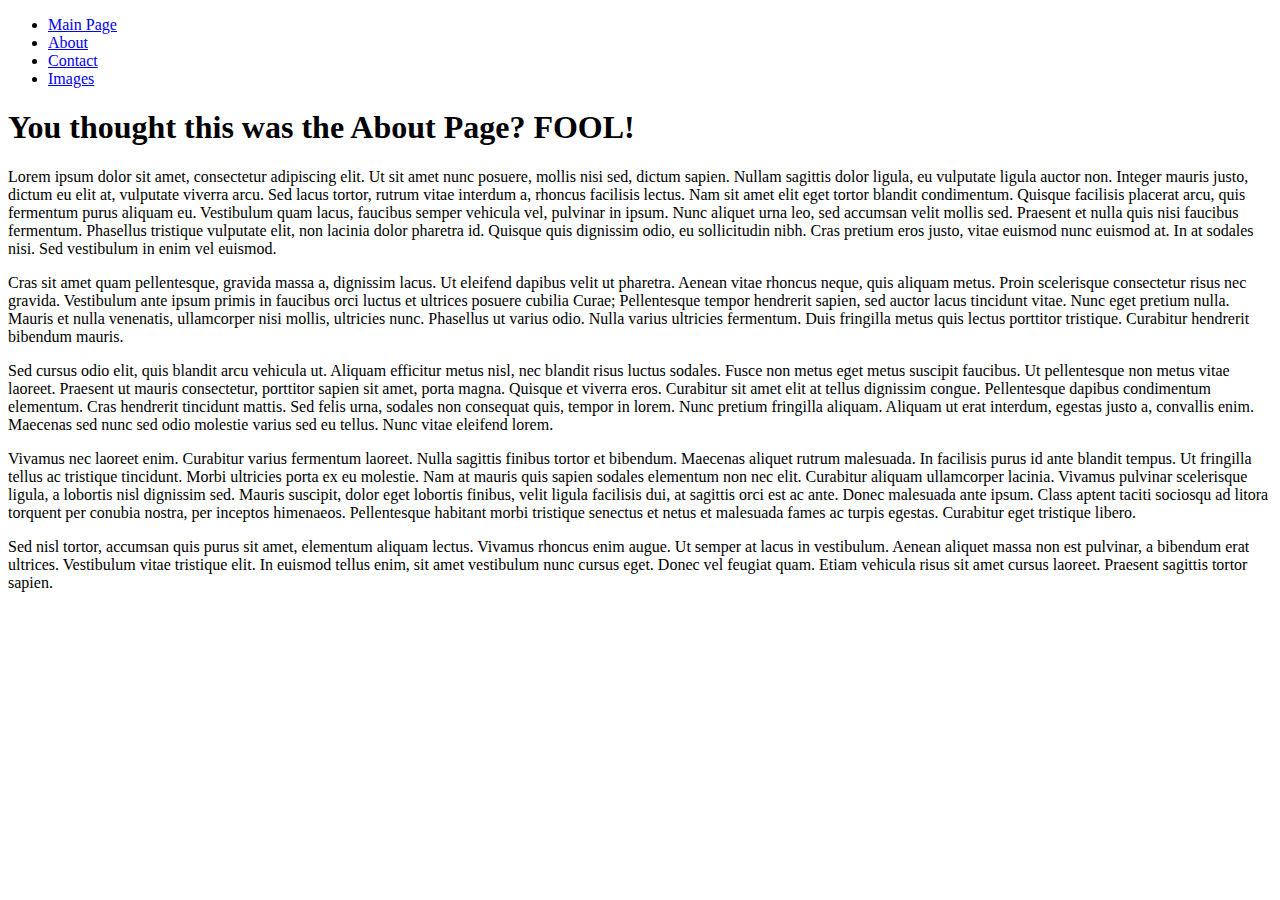
<file: about/index.html>
<!DOCTYPE html>
<html>

<head>
	<title>About</title>
</head>

<body>

	<nav id="main_nav">
		<ul>
			<li><a href="../">Main Page</a></li>
			<li><a href="../about">About</a></li>
			<li><a href="../contact">Contact</a></li>
			<li><a href="../images">Images</a></li>
		</ul>
	</nav>

	<h1>You thought this was the About Page? FOOL!</h1>
	
	<p>Lorem ipsum dolor sit amet, consectetur adipiscing elit. Ut sit amet nunc posuere, mollis nisi sed, dictum sapien. Nullam sagittis dolor ligula, eu vulputate ligula auctor non. Integer mauris justo, dictum eu elit at, vulputate viverra arcu. Sed lacus tortor, rutrum vitae interdum a, rhoncus facilisis lectus. Nam sit amet elit eget tortor blandit condimentum. Quisque facilisis placerat arcu, quis fermentum purus aliquam eu. Vestibulum quam lacus, faucibus semper vehicula vel, pulvinar in ipsum. Nunc aliquet urna leo, sed accumsan velit mollis sed. Praesent et nulla quis nisi faucibus fermentum. Phasellus tristique vulputate elit, non lacinia dolor pharetra id. Quisque quis dignissim odio, eu sollicitudin nibh. Cras pretium eros justo, vitae euismod nunc euismod at. In at sodales nisi. Sed vestibulum in enim vel euismod.</p>

	<p>Cras sit amet quam pellentesque, gravida massa a, dignissim lacus. Ut eleifend dapibus velit ut pharetra. Aenean vitae rhoncus neque, quis aliquam metus. Proin scelerisque consectetur risus nec gravida. Vestibulum ante ipsum primis in faucibus orci luctus et ultrices posuere cubilia Curae; Pellentesque tempor hendrerit sapien, sed auctor lacus tincidunt vitae. Nunc eget pretium nulla. Mauris et nulla venenatis, ullamcorper nisi mollis, ultricies nunc. Phasellus ut varius odio. Nulla varius ultricies fermentum. Duis fringilla metus quis lectus porttitor tristique. Curabitur hendrerit bibendum mauris.</p>

	<p>Sed cursus odio elit, quis blandit arcu vehicula ut. Aliquam efficitur metus nisl, nec blandit risus luctus sodales. Fusce non metus eget metus suscipit faucibus. Ut pellentesque non metus vitae laoreet. Praesent ut mauris consectetur, porttitor sapien sit amet, porta magna. Quisque et viverra eros. Curabitur sit amet elit at tellus dignissim congue. Pellentesque dapibus condimentum elementum. Cras hendrerit tincidunt mattis. Sed felis urna, sodales non consequat quis, tempor in lorem. Nunc pretium fringilla aliquam. Aliquam ut erat interdum, egestas justo a, convallis enim. Maecenas sed nunc sed odio molestie varius sed eu tellus. Nunc vitae eleifend lorem.</p>

	<p>Vivamus nec laoreet enim. Curabitur varius fermentum laoreet. Nulla sagittis finibus tortor et bibendum. Maecenas aliquet rutrum malesuada. In facilisis purus id ante blandit tempus. Ut fringilla tellus ac tristique tincidunt. Morbi ultricies porta ex eu molestie. Nam at mauris quis sapien sodales elementum non nec elit. Curabitur aliquam ullamcorper lacinia. Vivamus pulvinar scelerisque ligula, a lobortis nisl dignissim sed. Mauris suscipit, dolor eget lobortis finibus, velit ligula facilisis dui, at sagittis orci est ac ante. Donec malesuada ante ipsum. Class aptent taciti sociosqu ad litora torquent per conubia nostra, per inceptos himenaeos. Pellentesque habitant morbi tristique senectus et netus et malesuada fames ac turpis egestas. Curabitur eget tristique libero.</p>

	<p>Sed nisl tortor, accumsan quis purus sit amet, elementum aliquam lectus. Vivamus rhoncus enim augue. Ut semper at lacus in vestibulum. Aenean aliquet massa non est pulvinar, a bibendum erat ultrices. Vestibulum vitae tristique elit. In euismod tellus enim, sit amet vestibulum nunc cursus eget. Donec vel feugiat quam. Etiam vehicula risus sit amet cursus laoreet. Praesent sagittis tortor sapien.</p>

</body>
</file>
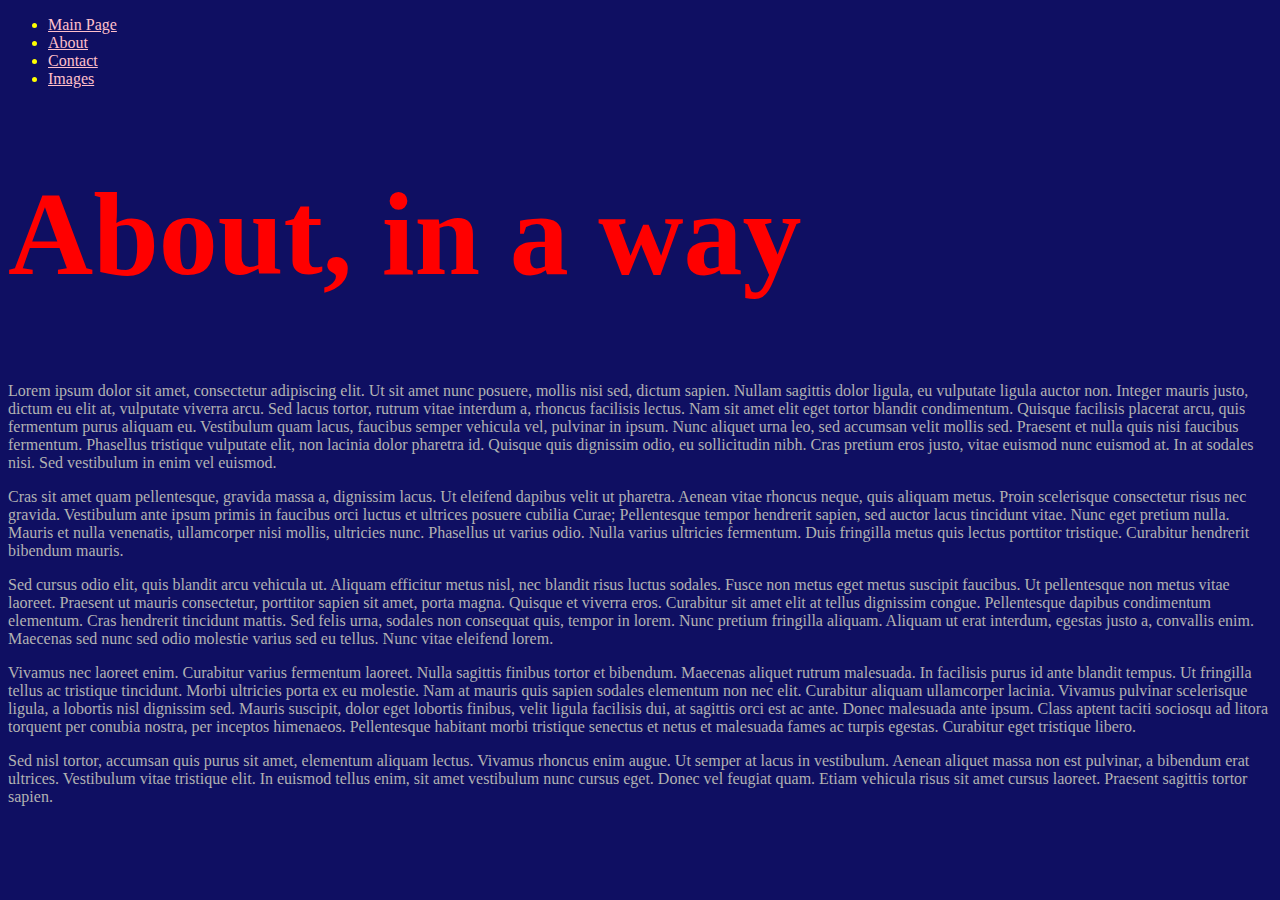
<file: contact/index.html>
<!DOCTYPE html>
<html>

<head>
	<title>Contact</title>
	<link rel="stylesheet" href="../style.css"/>
</head>

<body>

	<nav id="main_nav">
		<ul>
			<li><a href="../">Main Page</a></li>
			<li><a href="../about">About</a></li>
			<li><a href="../contact">Contact</a></li>
			<li><a href="../images">Images</a></li>
		</ul>
	</nav>

	<h1>About, in a way</h1>
	
	<p>Lorem ipsum dolor sit amet, consectetur adipiscing elit. Ut sit amet nunc posuere, mollis nisi sed, dictum sapien. Nullam sagittis dolor ligula, eu vulputate ligula auctor non. Integer mauris justo, dictum eu elit at, vulputate viverra arcu. Sed lacus tortor, rutrum vitae interdum a, rhoncus facilisis lectus. Nam sit amet elit eget tortor blandit condimentum. Quisque facilisis placerat arcu, quis fermentum purus aliquam eu. Vestibulum quam lacus, faucibus semper vehicula vel, pulvinar in ipsum. Nunc aliquet urna leo, sed accumsan velit mollis sed. Praesent et nulla quis nisi faucibus fermentum. Phasellus tristique vulputate elit, non lacinia dolor pharetra id. Quisque quis dignissim odio, eu sollicitudin nibh. Cras pretium eros justo, vitae euismod nunc euismod at. In at sodales nisi. Sed vestibulum in enim vel euismod.</p>

	<p>Cras sit amet quam pellentesque, gravida massa a, dignissim lacus. Ut eleifend dapibus velit ut pharetra. Aenean vitae rhoncus neque, quis aliquam metus. Proin scelerisque consectetur risus nec gravida. Vestibulum ante ipsum primis in faucibus orci luctus et ultrices posuere cubilia Curae; Pellentesque tempor hendrerit sapien, sed auctor lacus tincidunt vitae. Nunc eget pretium nulla. Mauris et nulla venenatis, ullamcorper nisi mollis, ultricies nunc. Phasellus ut varius odio. Nulla varius ultricies fermentum. Duis fringilla metus quis lectus porttitor tristique. Curabitur hendrerit bibendum mauris.</p>

	<p>Sed cursus odio elit, quis blandit arcu vehicula ut. Aliquam efficitur metus nisl, nec blandit risus luctus sodales. Fusce non metus eget metus suscipit faucibus. Ut pellentesque non metus vitae laoreet. Praesent ut mauris consectetur, porttitor sapien sit amet, porta magna. Quisque et viverra eros. Curabitur sit amet elit at tellus dignissim congue. Pellentesque dapibus condimentum elementum. Cras hendrerit tincidunt mattis. Sed felis urna, sodales non consequat quis, tempor in lorem. Nunc pretium fringilla aliquam. Aliquam ut erat interdum, egestas justo a, convallis enim. Maecenas sed nunc sed odio molestie varius sed eu tellus. Nunc vitae eleifend lorem.</p>

	<p>Vivamus nec laoreet enim. Curabitur varius fermentum laoreet. Nulla sagittis finibus tortor et bibendum. Maecenas aliquet rutrum malesuada. In facilisis purus id ante blandit tempus. Ut fringilla tellus ac tristique tincidunt. Morbi ultricies porta ex eu molestie. Nam at mauris quis sapien sodales elementum non nec elit. Curabitur aliquam ullamcorper lacinia. Vivamus pulvinar scelerisque ligula, a lobortis nisl dignissim sed. Mauris suscipit, dolor eget lobortis finibus, velit ligula facilisis dui, at sagittis orci est ac ante. Donec malesuada ante ipsum. Class aptent taciti sociosqu ad litora torquent per conubia nostra, per inceptos himenaeos. Pellentesque habitant morbi tristique senectus et netus et malesuada fames ac turpis egestas. Curabitur eget tristique libero.</p>

	<p>Sed nisl tortor, accumsan quis purus sit amet, elementum aliquam lectus. Vivamus rhoncus enim augue. Ut semper at lacus in vestibulum. Aenean aliquet massa non est pulvinar, a bibendum erat ultrices. Vestibulum vitae tristique elit. In euismod tellus enim, sit amet vestibulum nunc cursus eget. Donec vel feugiat quam. Etiam vehicula risus sit amet cursus laoreet. Praesent sagittis tortor sapien.</p>

</body>
</file>
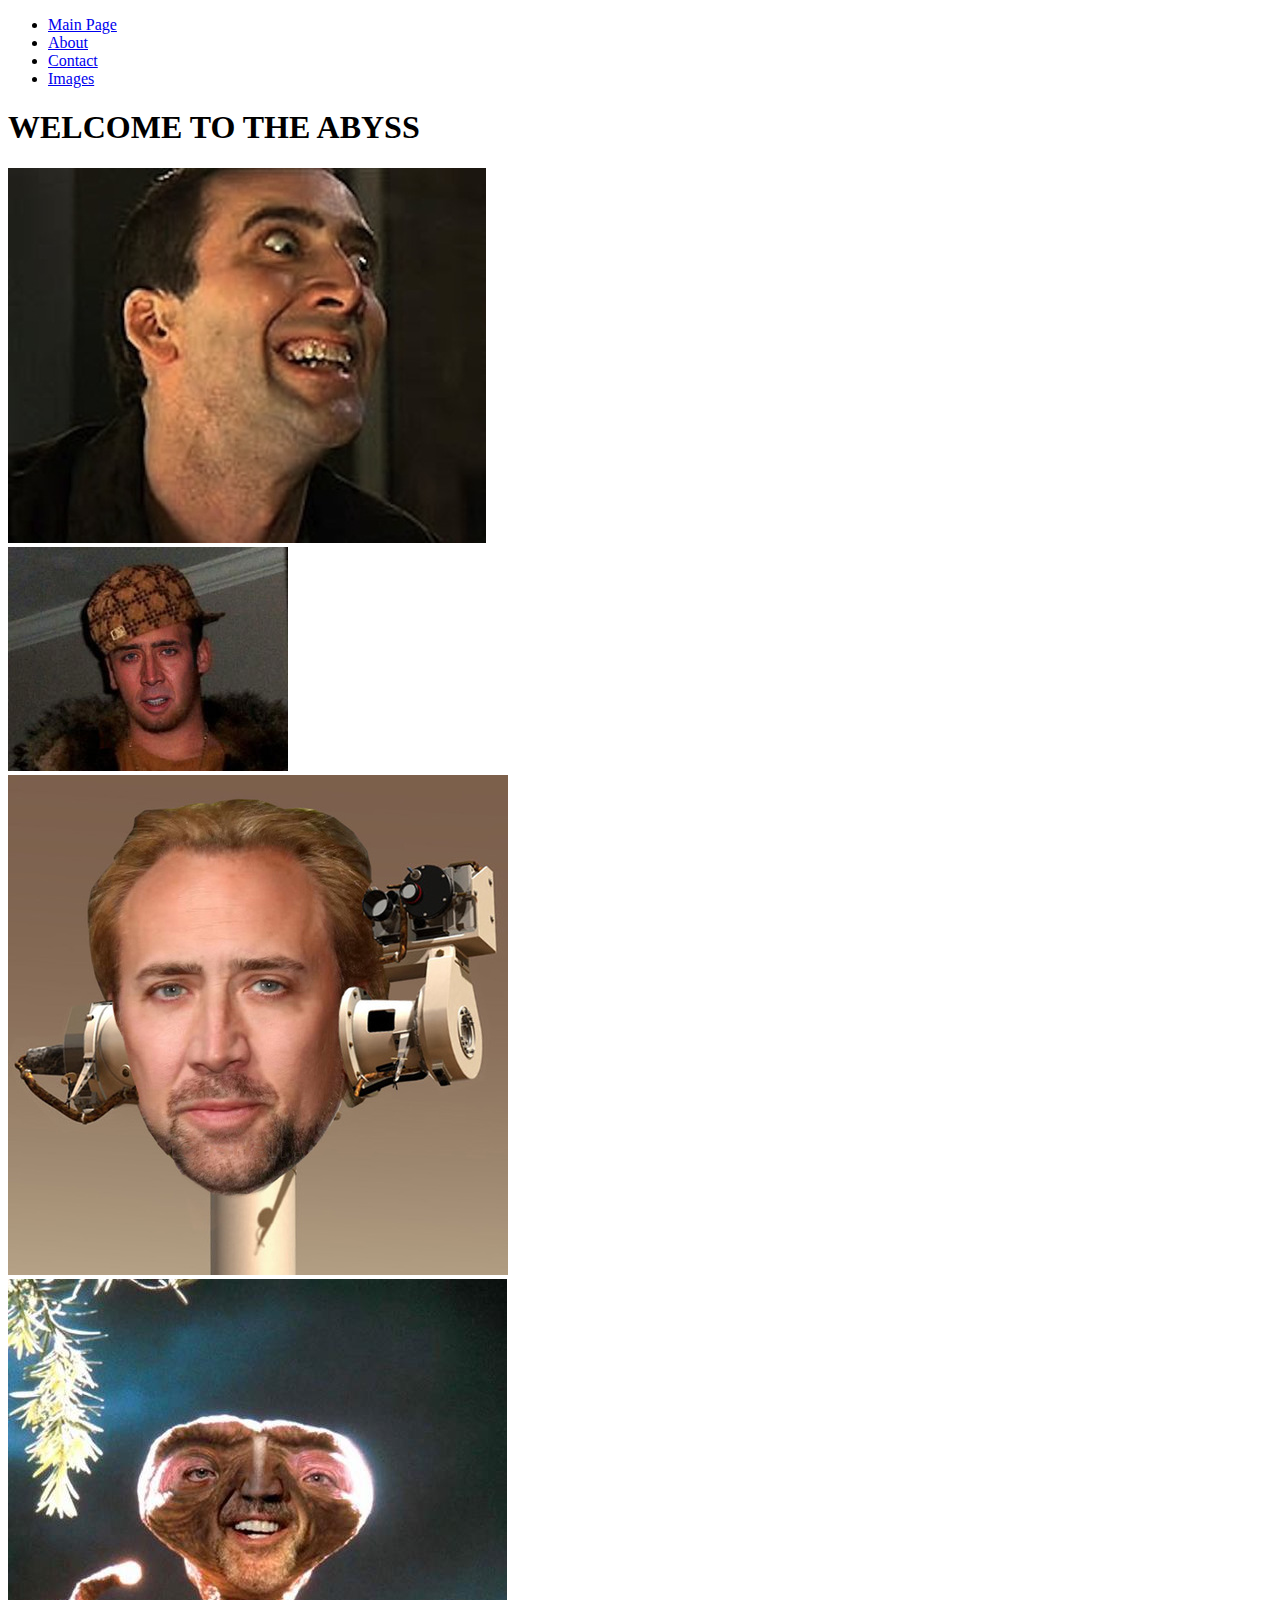
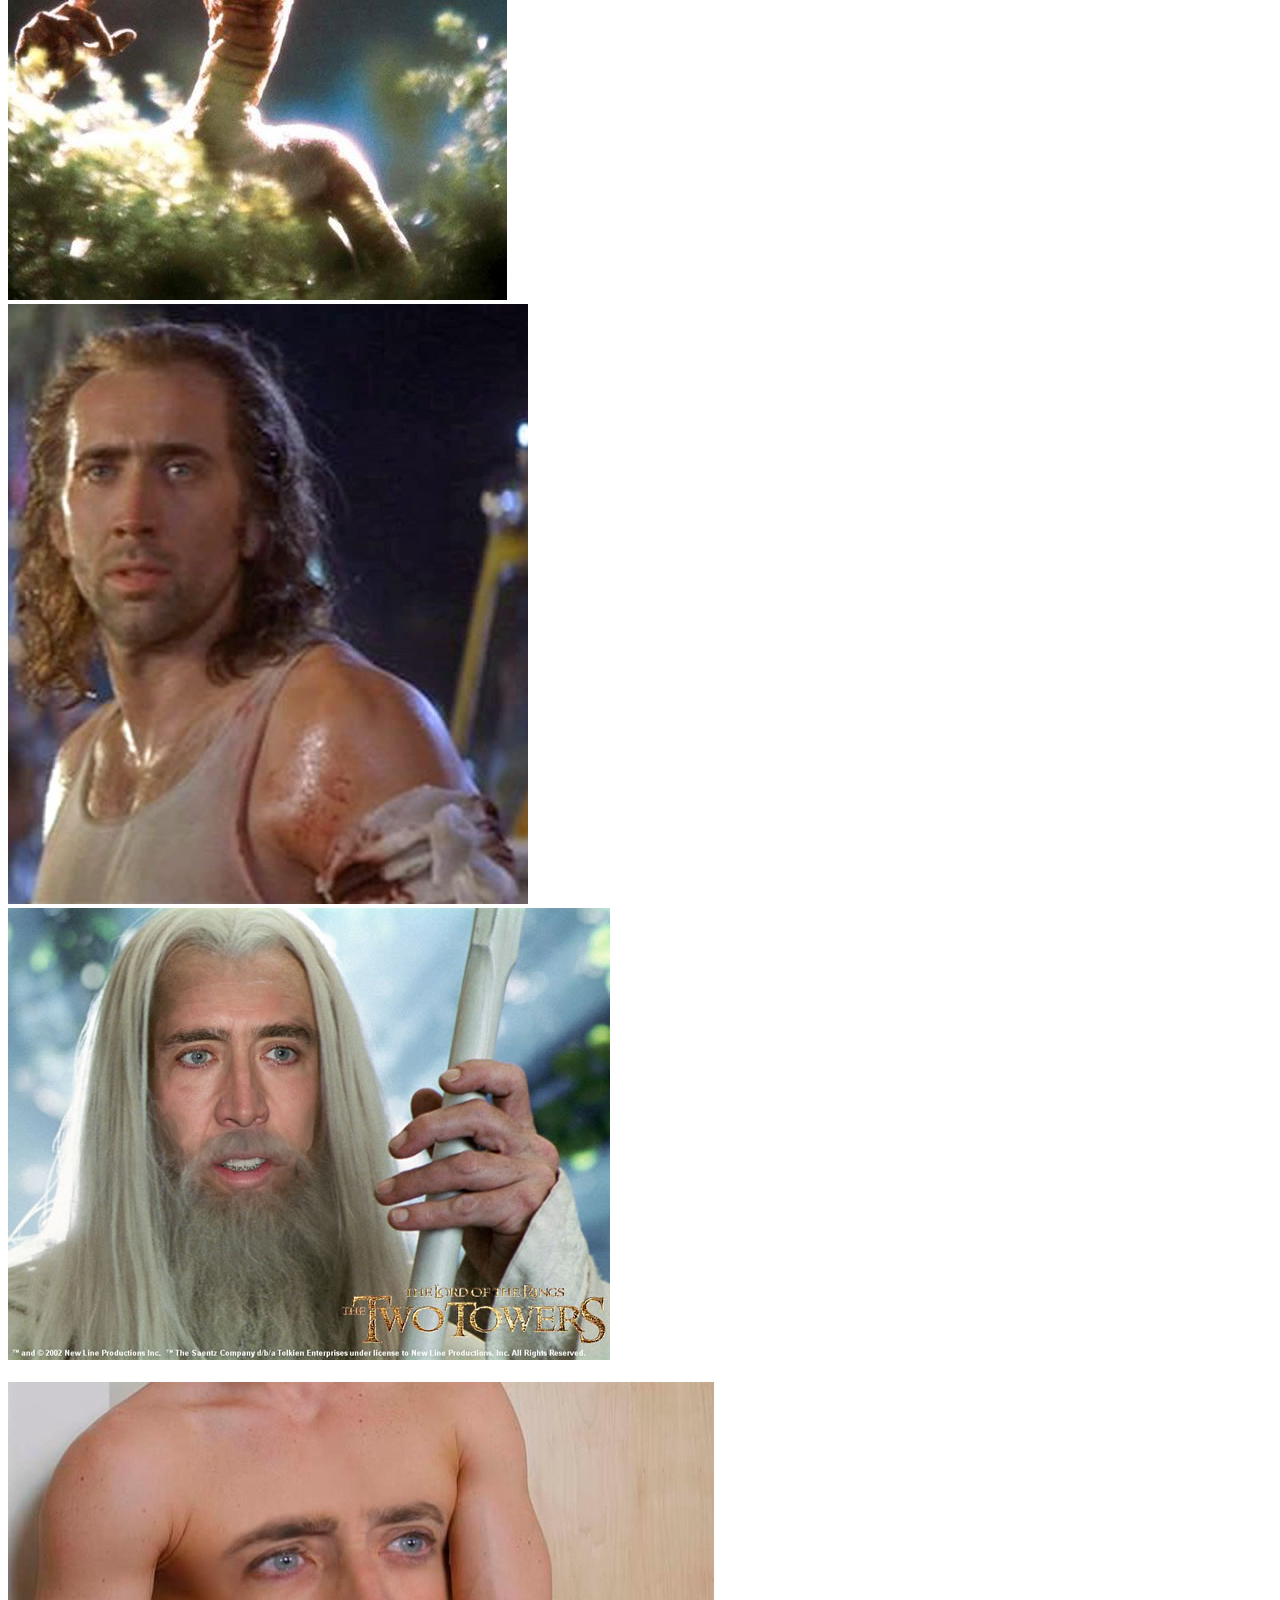
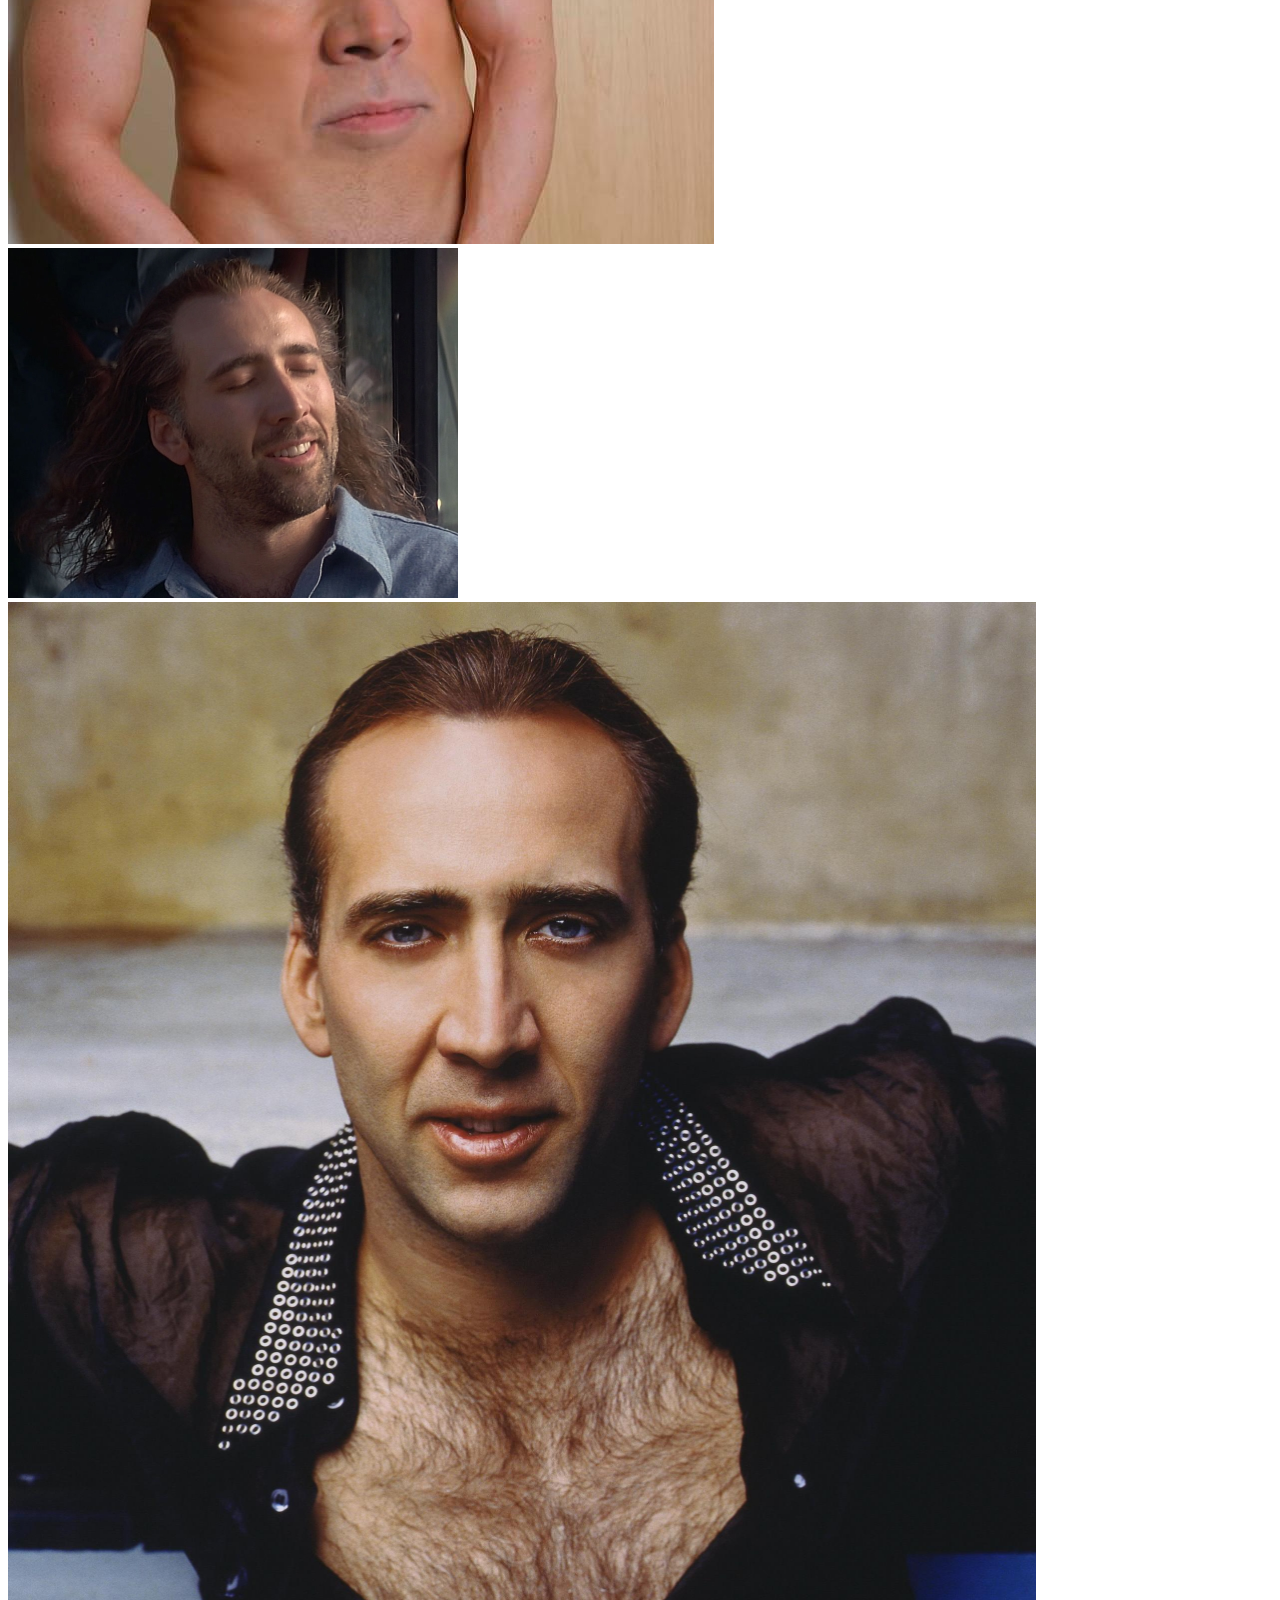
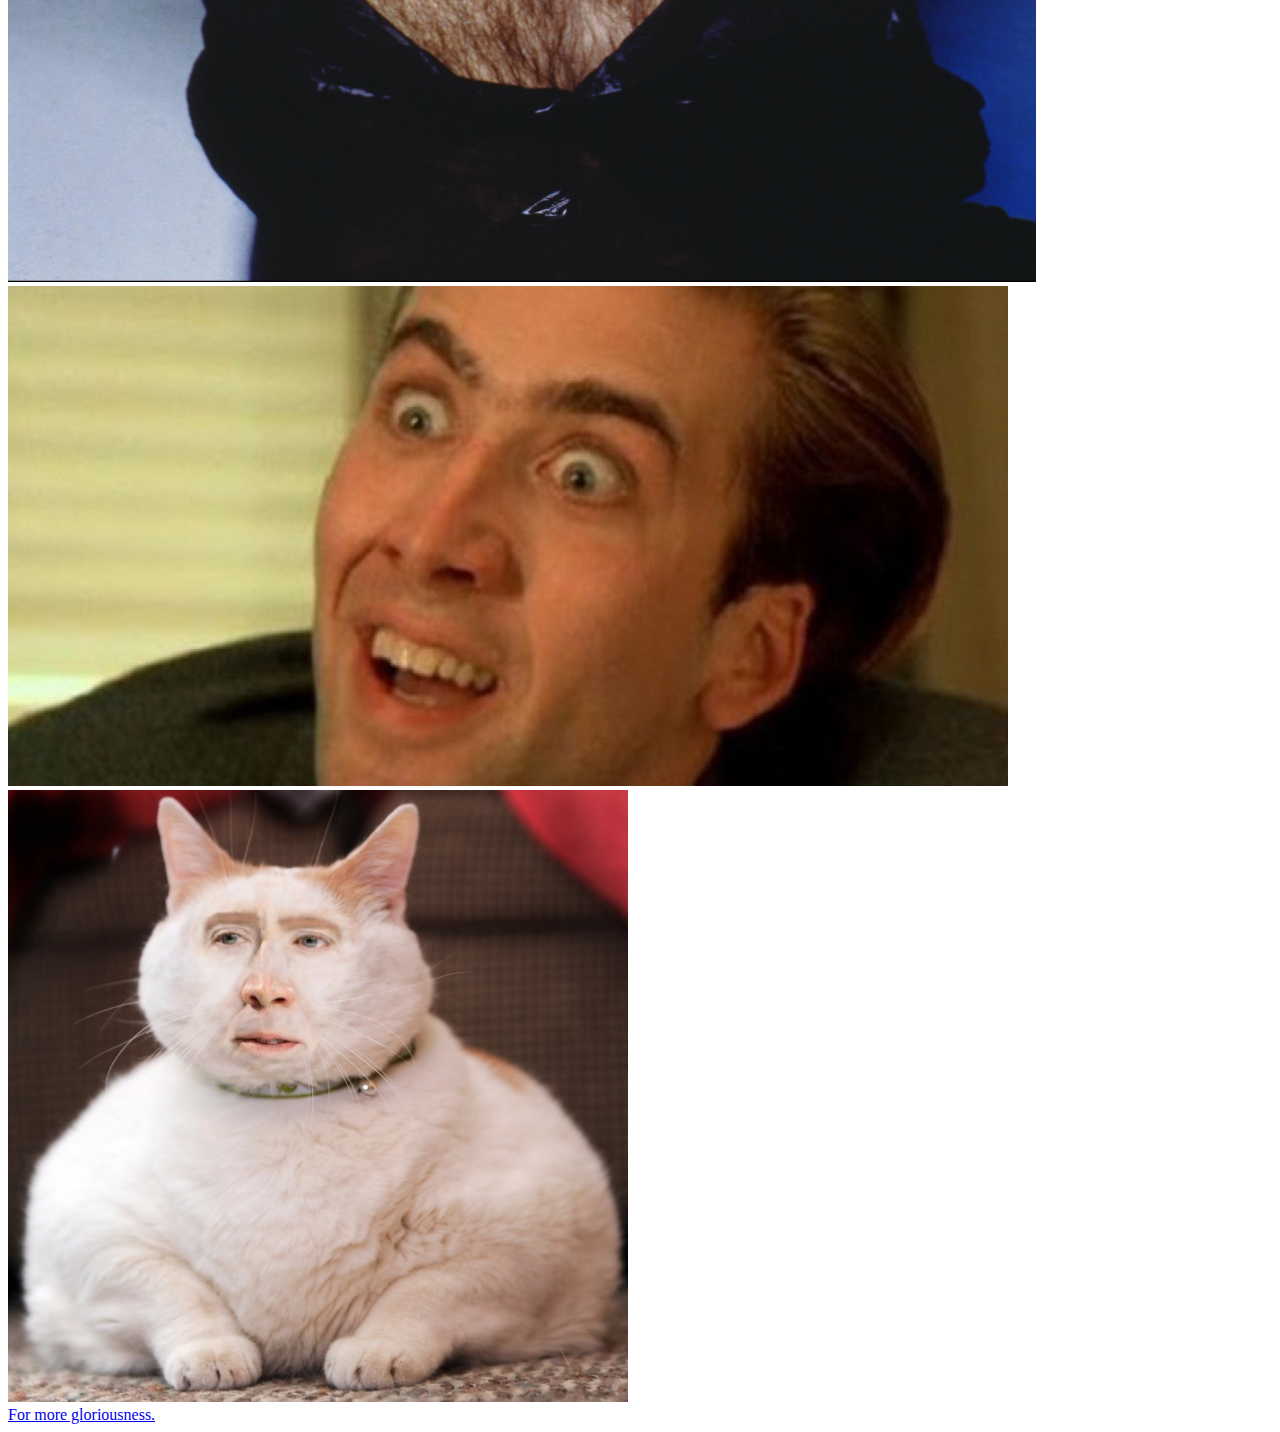
<file: images/index.html>
<!DOCTYPE html>
<html>

<head>
<title>Images</title>
</head>

<body>

	<nav id="main_nav">
		<ul>
			<li><a href="../">Main Page</a></li>
			<li><a href="../about">About</a></li>
			<li><a href="../contact">Contact</a></li>
			<li><a href="../images">Images</a></li>
		</ul>
	</nav>

	<h1>WELCOME TO THE ABYSS</h1>
	
	<img src="../images_source/5791247.jpg" alt="What lovely teeth you have, grandpa."/><br>
	
	<img src="../images_source/7452268.jpg" alt="Scumbag Cage."/><br>
	
	<img src="../images_source/nic-cage-avatar.jpg" alt="Nic Cage is Curiosity."/><br>
	
	<img src="../images_source/nic-cage-everyone-1.jpg" alt="ET Cage."/><br>
	
	<img src="../images_source/Nicolas_Cage.png" alt="Glorious muscular Cage."/><br>
	
	<img src="../images_source/Nicolas_Cage_as_Gandalf.jpg" alt="BEES... SHALL... NOT... PASS!"/><br
	
	<img src="../images_source/Nicolas-Cage-Bill-Clinton-funny-wierd-parody-face-faceoff-hilarious-nic.jpg" alt="I did not have sexual relations with those bees."/><br>
	
	<img src="../images_source/nicolas-cage-can-be-anyone-part2-3.jpg" alt="Nic Cage as human Bakasura."/><br>
	
	<img src="../images_source/Nicolas-Cage-Con-Air-Hair.jpg" alt="Nic Cage with glorious flowing hair in the movie Con Air."/><br>	
	
	<img src="../images_source/Nicolas-Cage-nicolas-cage-26969758-2059-2560.jpg" alt="Nic's glorious chest hair." height="1280" width="1028"/><br>	

	<img src="../images_source/o-NIC-CAGE-facebook.jpg" alt="Nic Cage's, &quot;No, really?&quot; face." height="500" width="1000"/><br>	

	<img src="../images_source/tumblr_m3fc1bghyt1rq84v4o1_1280.png" alt="Nic Cage as a fat cat."/><br>
	
	<a href="http://lmgtfy.com/?q=nic+cage+photos">For more gloriousness.</a>

</body>

</html>
</file>
<file: style.css>
body {
	color: #FF0;
	background-color: #0f0f62;
}

h1 {
	color: red;
	font-size: 118px;
}

p {
	color: #b2b2b2;
}

a {
	color: pink;
}
</file>
